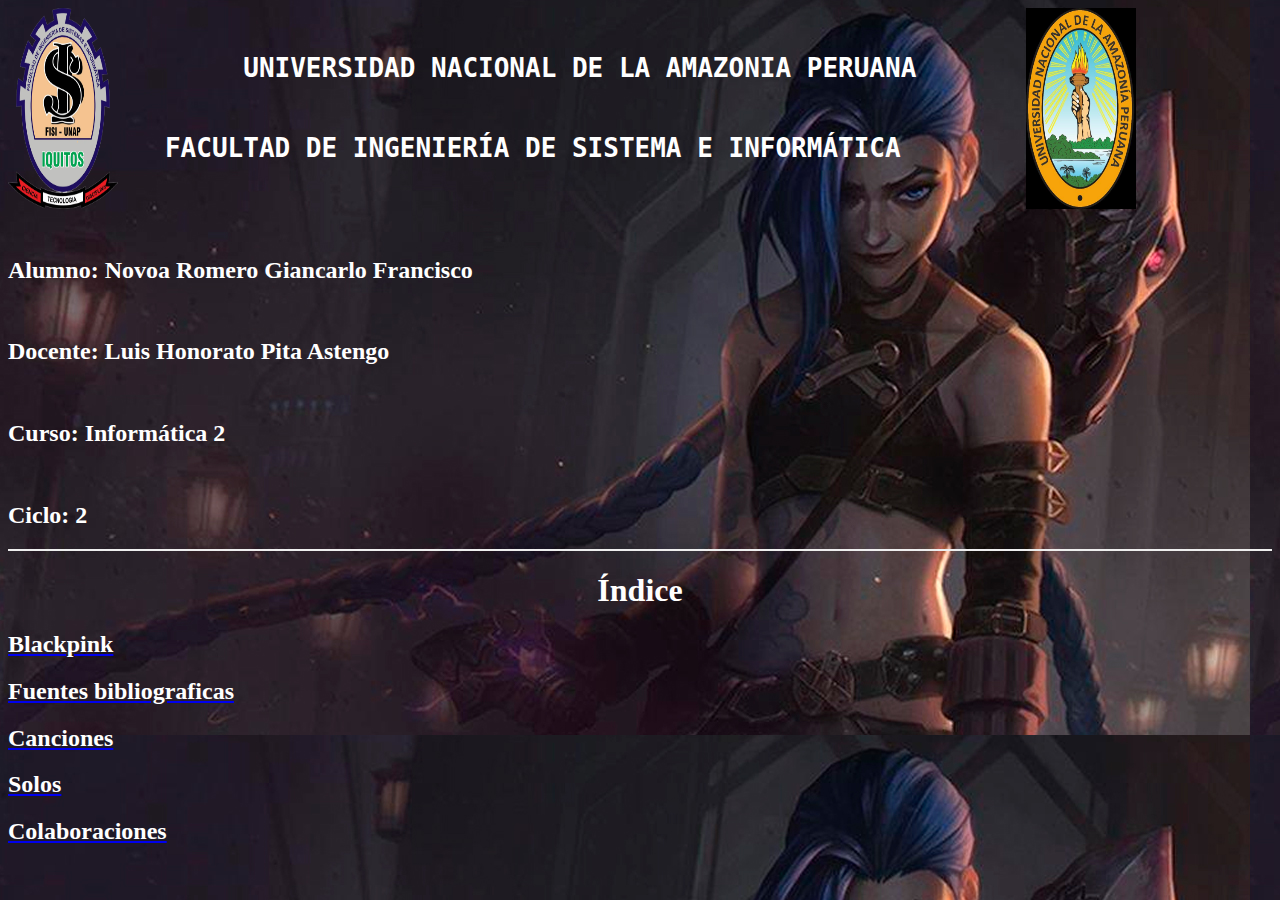
<file: index.html>
<!DOCTYPE html>
<html lang="es">
<head>
    <meta charset="UTF-8">
    <link rel="stylesheet" href="p.css">
    <link rel="icon" href="coro.png">
    <title>Proyecto final</title>
</head>
<body style="background-image: url(ji.jpg) ">
<div class="P">
    <img src="FISI.png" alt="No carga paciencia"
    style="width: 110px;">
     <pre>  <h1> UNIVERSIDAD NACIONAL DE LA AMAZONIA PERUANA</h1>
<h1>   FACULTAD DE INGENIERÍA DE SISTEMA E INFORMÁTICA        </h1>                                                                              </pre>
    <img src="logo-unap.jpg" alt="No cargo"
    style="width: 110px;">

</div>

<pre>    </pre>
<h2>Alumno: Novoa Romero Giancarlo Francisco</h2>
<pre>   </pre>
<h2>Docente: Luis Honorato Pita Astengo</h2>
<pre>   </pre>
<h2>Curso: Informática 2</h2>
<pre>   </pre>
<h2>Ciclo: 2</h2>

<hr style="border-style: ridge;"> 
 
<h1>Índice</h1>

<a href="Principal/Principal.html"><h2>Blackpink</h2></a>
<a href="Fuentes bibliograficas/fuente.html"><h2>Fuentes bibliograficas</h2></a>
<a href="Principal/Canciones/can.html"><h2>Canciones</h2></a>
<a href="Principal/Solista/solista.html"><h2>Solos</h2></a>
<a href="Principal/Colaboraciones/Colaboraciones.html"><h2>Colaboraciones</h2></a>

</body>
</html>
</file>
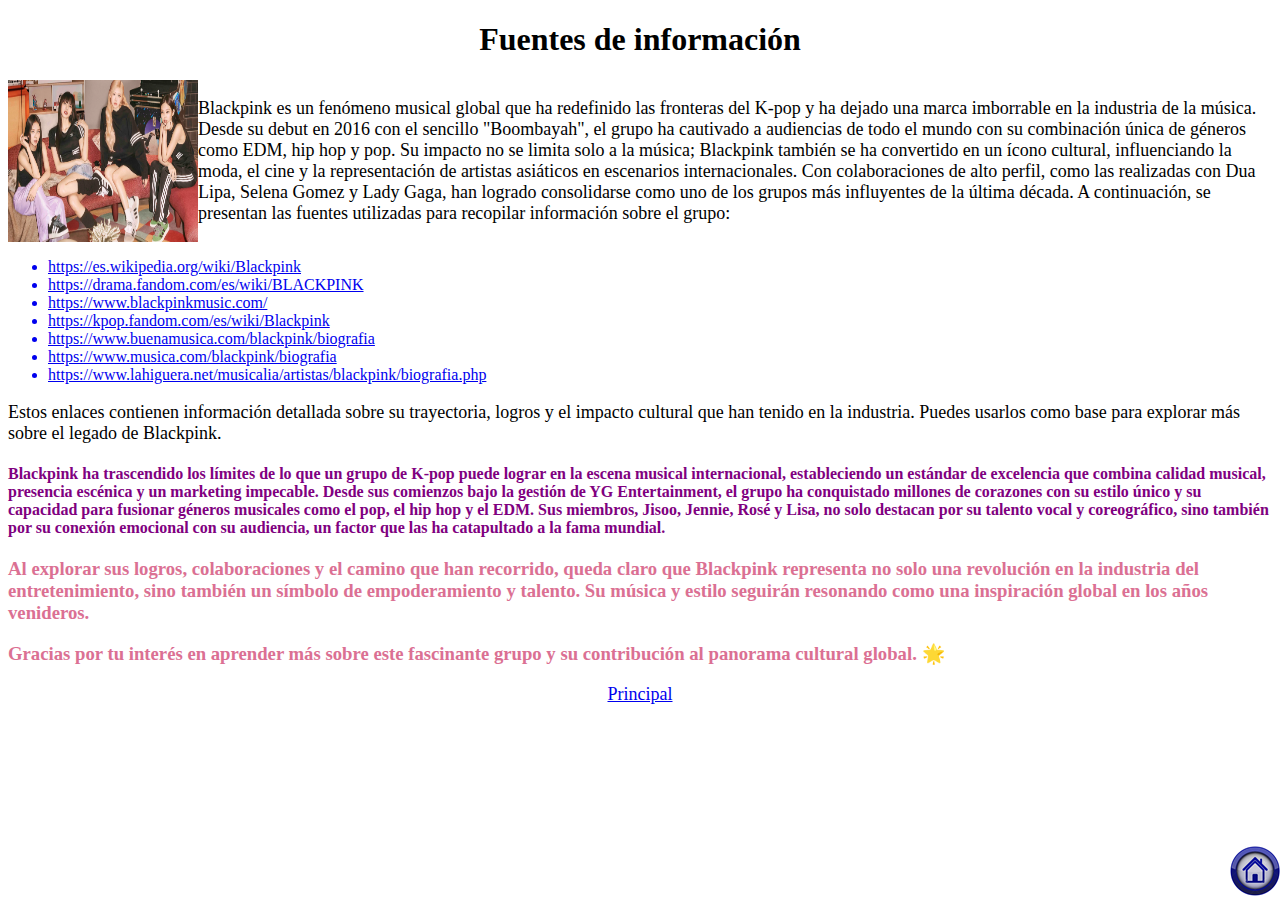
<file: Fuentes bibliograficas/fuente.html>
<!DOCTYPE html>
<html lang="es">
	<head>
        <meta charset="UTF-8">
		<title>Ciudades del Perú</title>
    <link rel="icon" href="coro.png">
    <link rel="stylesheet" href="bi.css">
	</head>

	<body>
    <a id="Inicio"><h1 style=>Fuentes de información</h1></a>
        <div class="a">
            <img src="blackpink-estilo.webp" alt="No cargo"
            style="width: 190px;">
<p>Blackpink es un fenómeno musical global que ha redefinido las fronteras del K-pop y ha dejado una marca imborrable en la industria de la música. Desde su debut en 2016 con el sencillo "Boombayah", el grupo ha cautivado a audiencias de todo el mundo con su combinación única de géneros como EDM, hip hop y pop. Su impacto no se limita solo a la música; Blackpink también se ha convertido en un ícono cultural, influenciando la moda, el cine y la representación de artistas asiáticos en escenarios internacionales. Con colaboraciones de alto perfil, como las realizadas con Dua Lipa, Selena Gomez y Lady Gaga, han logrado consolidarse como uno de los grupos más influyentes de la última década.

    A continuación, se presentan las fuentes utilizadas para recopilar información sobre el grupo:</p>
       </div>
    <ul>
           <a href="https://es.wikipedia.org/wiki/Blackpink"> <li>https://es.wikipedia.org/wiki/Blackpink</li></a>
           <a href="https://drama.fandom.com/es/wiki/BLACKPINK"> <li>https://drama.fandom.com/es/wiki/BLACKPINK</li></a>
           <a href="https://www.blackpinkmusic.com/"> <li>https://www.blackpinkmusic.com/ </li></a>
           <a href="https://kpop.fandom.com/es/wiki/Blackpink"> <li>https://kpop.fandom.com/es/wiki/Blackpink</li></a>
           <a href="https://www.buenamusica.com/blackpink/biografia"><li>https://www.buenamusica.com/blackpink/biografia</li></a>
           <a href="https://www.musica.com/blackpink/biografia"><li>https://www.musica.com/blackpink/biografia</li></a>
        <a href="https://www.lahiguera.net/musicalia/artistas/blackpink/biografia.php"><li>https://www.lahiguera.net/musicalia/artistas/blackpink/biografia.php</li></a>
    </ul>
  <p>Estos enlaces contienen información detallada sobre su trayectoria, logros y el impacto cultural que han tenido en la industria. Puedes usarlos como base para explorar más sobre el legado de Blackpink.</p>
    <h4>Blackpink ha trascendido los límites de lo que un grupo de K-pop puede lograr en la escena musical internacional, estableciendo un estándar de excelencia que combina calidad musical, presencia escénica y un marketing impecable. Desde sus comienzos bajo la gestión de YG Entertainment, el grupo ha conquistado millones de corazones con su estilo único y su capacidad para fusionar géneros musicales como el pop, el hip hop y el EDM. Sus miembros, Jisoo, Jennie, Rosé y Lisa, no solo destacan por su talento vocal y coreográfico, sino también por su conexión emocional con su audiencia, un factor que las ha catapultado a la fama mundial.</h3>
<h3>Al explorar sus logros, colaboraciones y el camino que han recorrido, queda claro que Blackpink representa no solo una revolución en la industria del entretenimiento, sino también un símbolo de empoderamiento y talento. Su música y estilo seguirán resonando como una inspiración global en los años venideros.</h3>
<h3>Gracias por tu interés en aprender más sobre este fascinante grupo y su contribución al panorama cultural global. 🌟</h5>

  <a class="flotante" href="#Inicio">
    <img src="Alinicio.png" alt="Ir a inicio."  title="Ir a inicio de la página." id="Fuentes de información">
    </a>

    
<p style="text-align: center;"> <a href="../index.html">Principal</a> </p>

</body>
</html>
</file>
<file: p.css>
h1 {color: white; text-align: center;}
h2 {color: white;}
.P {display: flex;}
.FISI{ position: absolute; width: 50px;}
.logo-unap{ position: absolute; width: 50px;}
</file>
<file: Fuentes bibliograficas/bi.css>
.a{display: flex;}
 p{font-size: 18px;}
 h1{text-align: center;}
h4{color: purple;}
h3{color: palevioletred;}

.flotante {display: scroll; position: fixed;
    bottom: 0px; right: 0px;}
</file>
